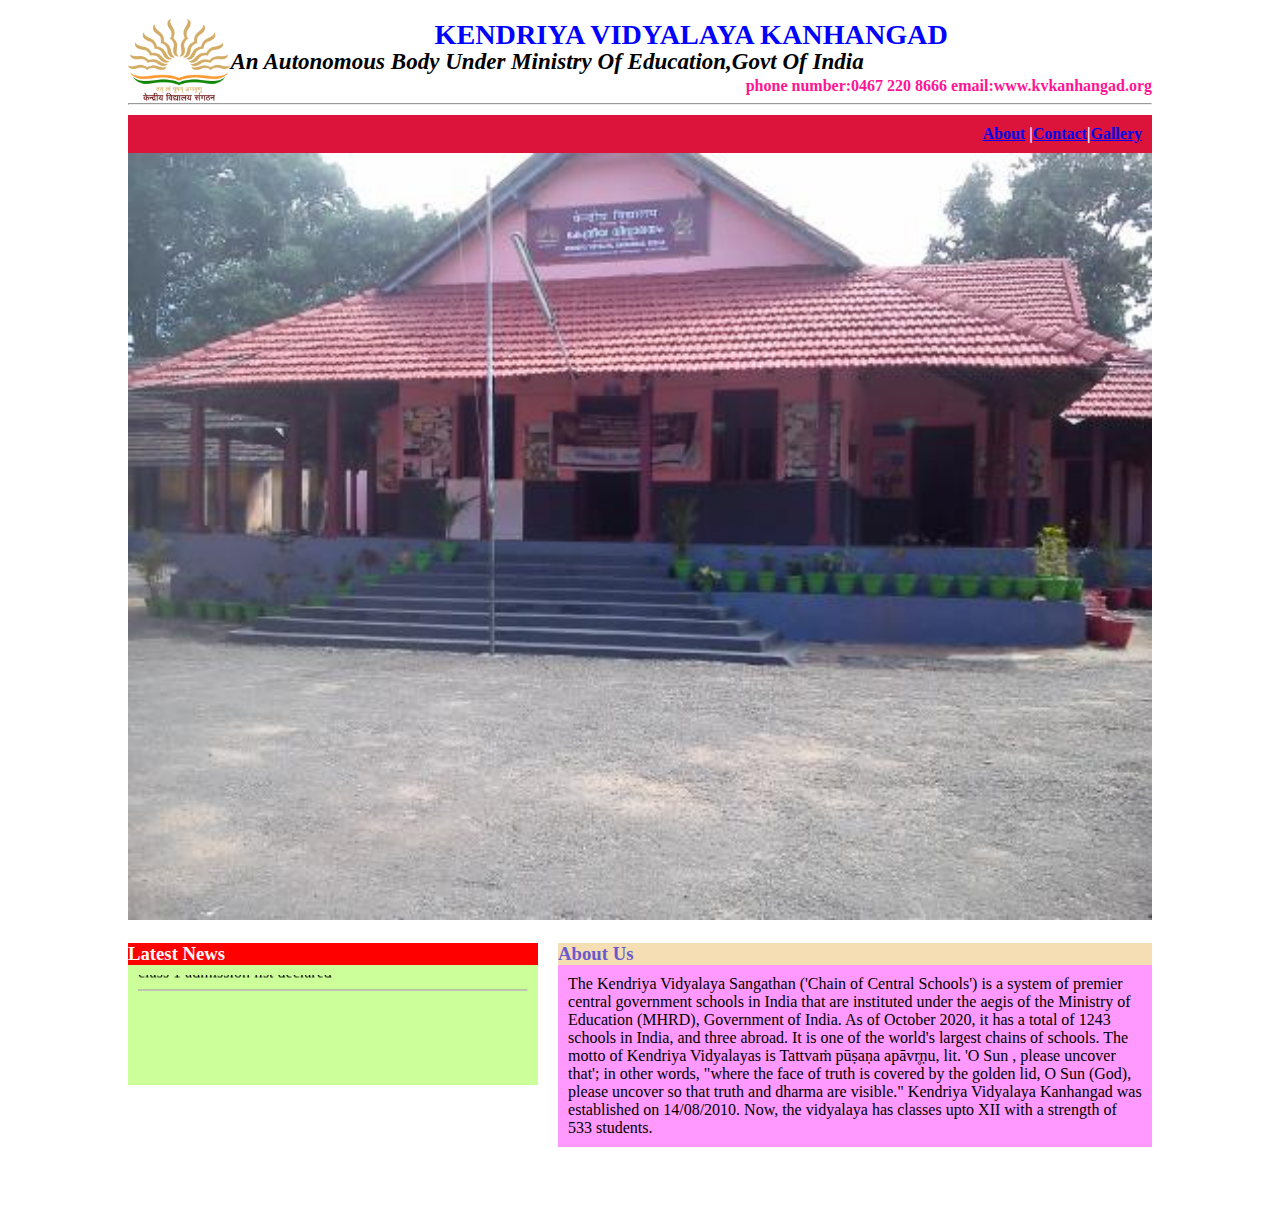
<file: index.html>
<!DOCTYPE html>
<html>
<head>
<title>KENDRIYA VIDYALAYA KANHANGAD</title>
<link rel="stylesheet" type="text/css" href="index.css"/>
</head>
<body>
<img src="logo.png" style="float:left" width="10%"/>
<h1 style="height:10px;text-align:center;color:blue;font-size:2.2vw;">KENDRIYA VIDYALAYA KANHANGAD</h1>
<h2 style="height:10px;text-align:centre;font-size:1.8vw;"><em>An Autonomous Body Under Ministry Of Education,Govt Of India</em></h2>
  <div id="contact">
  phone number:0467 220 8666   email:www.kvkanhangad.org</div>
<hr />
  <div id="main">
   <a href="about.html">About</a> |<a href="contact.html">Contact</a>|<a href="gallery.html">Gallery</a>
  </div>
  <div>
    <img id="kv" src="kv.jpg" />
  </div>
  <div>
  <div id="Latestnews">
    <h3 id="lnhead">Latest News</h3>
    <div id="marquee">
      <marquee direction="down" scrollamount="2">Last date of admission for all classes including
XI is 22/09/2020 <hr/> KV students: admission list &
admissions for Class-XI displayed <hr/> Non-KV students:Display of
admission list & admissions in class XI  on 17/09/2020 <hr/>Transfer Certificate Submission started<hr/>class 1 admission list declared<hr/>
      </marquee>
    </div>
  </div>
  <div id="Aboutus">
    <h3 id="auhead">About Us</h3>
    <div id="about">
      The Kendriya Vidyalaya Sangathan ('Chain of Central Schools') is a system of premier central government schools in India that are instituted under the aegis of the Ministry of Education (MHRD), Government of India.
      As of October 2020, it has a total of 1243 schools in India, and three abroad. It is one of the world's largest chains of schools.
      The motto of Kendriya Vidyalayas is Tattvaṁ pūṣaṇa apāvr̥ṇu, lit. 'O Sun , please uncover that'; in other words, "where the face of truth is covered by the golden lid, O Sun (God), please uncover so that truth and dharma are visible."
      Kendriya Vidyalaya Kanhangad was established on 14/08/2010. Now, the vidyalaya has classes upto XII with a strength of 533 students.
      </div>
  </div>
  </div>
</body>
</html>
</file>
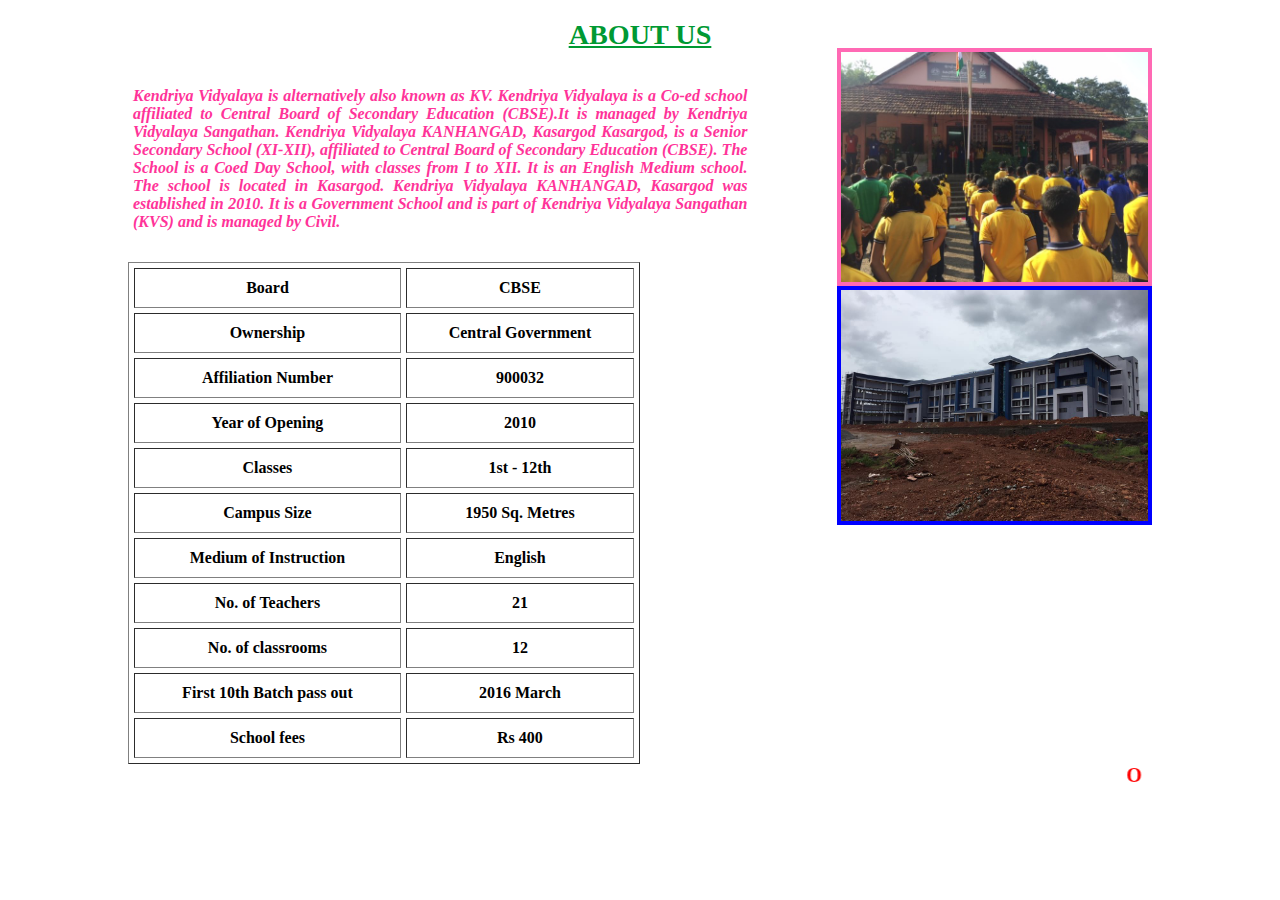
<file: about.html>
<!DOCTYPE html>
<html>
<head>
<title>ABOUT US</title>
<link rel="stylesheet" type="text/css" href="index.css"/>
</head>
<body><h1 style="height:10px;text-align:center;color:#009933;font-size:2.2vw;"><u>ABOUT US</u></h1>
  <div>
    <div><img src="kvs.jpg" style="float:right; width:30%; border:4px solid hotpink;"/><br /></div>
<div id="para"><p>Kendriya Vidyalaya is alternatively also known as KV.
Kendriya Vidyalaya is a Co-ed school affiliated to Central Board of 
Secondary Education (CBSE).It is managed by Kendriya Vidyalaya Sangathan.
Kendriya Vidyalaya KANHANGAD, Kasargod Kasargod, is a Senior Secondary School (XI-XII),
affiliated to Central Board of Secondary Education (CBSE). The School is a Coed Day School,
with classes from I to XII. It is an English Medium school. The school is located in Kasargod.
Kendriya Vidyalaya KANHANGAD, Kasargod was established in 2010. It is a Government School 
and is part of Kendriya Vidyalaya Sangathan (KVS) and is managed by Civil.</p></div>
  </div>
  <div>
    <div>
<table border="1" cellpadding="10" cellspacing="5" width="50%" height="70%" style="float:left">
<tr>
<th>Board</th>
<th>CBSE</th>
</tr>
<tr>
<th>Ownership </th>
<th> Central Government</th>
</tr>
<tr>
<th> Affiliation Number </th>
<th>900032 </th>
</tr>
  <tr>
<th>Year of Opening  </th>
<th>2010 </th>
</tr>
  <tr>
<th>Classes  </th>
<th> 1st - 12th</th>
</tr>
  <tr>
<th>Campus Size </th>
<th>1950 Sq. Metres </th>
</tr>
  <tr>
<th>Medium of Instruction </th>
<th>English</th>
</tr>
  <tr>
<th> No. of Teachers </th>
<th>21</th>
</tr>
  <tr>
<th>No. of classrooms  </th>
<th> 12 </th>
</tr>
  <tr>
<th> First 10th Batch pass out </th>
<th> 2016 March</th>
</tr>
  <tr>
<th>School fees  </th>
<th> Rs 400</th>
</tr>
 </table>
    </div>
    <div>
      <img src="new.jpg" style="float:right; width:30%; height:50%; border:4px solid blue;"/>
      <div id="new">
      <marquee direction="left" scrollamount="2">OUR NEW BUILDING AT GURUVANAM - WORK IN PROGRESS.</marquee>
        </div>
    </div>
  </div>


  </body>
</html>
</file>
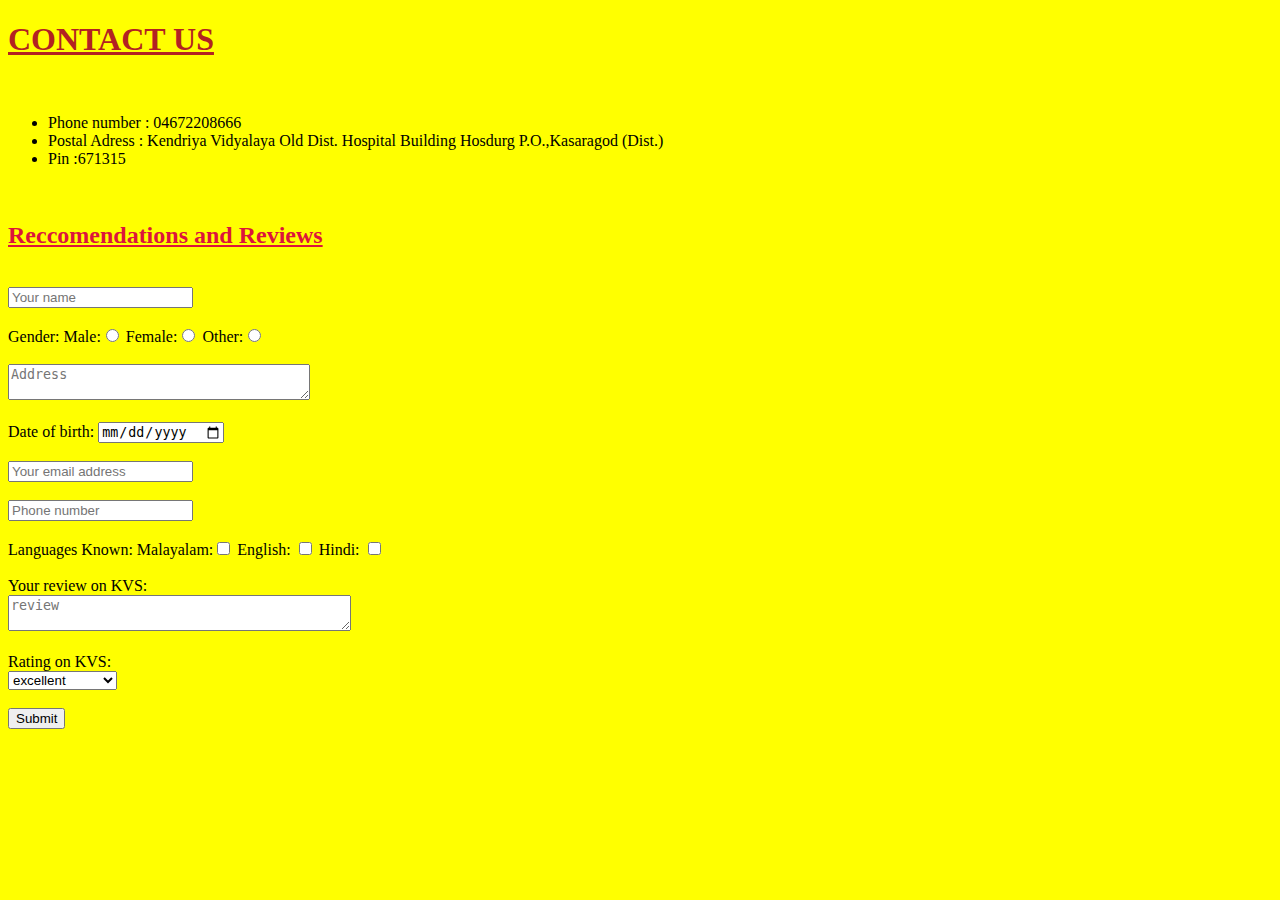
<file: contact.html>
<!DOCTYPE html>
<html>
<head>
<title>Form</title>
</head>
<body style="background-color:#FFFF00"><h1 style="color:#B22222;"><u>CONTACT US</u></h1><br />
 <div id="info">
   <ul>
   <li>Phone number : 04672208666</li>
   <li>Postal Adress : Kendriya Vidyalaya Old Dist. Hospital Building Hosdurg P.O.,Kasaragod (Dist.) </li>
   <li>Pin :671315</li>
   </ul><br />
  </div>
  <div width="50%">
    <h2 style="color:#DC143C;"><u> Reccomendations and Reviews</u></h2><br />
<form action="success.html">
<input type="text" placeholder="Your name" required /><br /><br />
Gender:
Male:<input type="radio" value="male" name="gender"/>
Female:<input type="radio" value="female" name="gender"/>
Other:<input type="radio" value="other" name="gender"/><br /><br />
<textarea row="30" cols="35" placeholder="Address"></textarea><br /><br />
Date of birth:
<input type="date" min="01-01-2001" /><br /><br />
<input type="email" placeholder="Your email address" required /><br /><br />
<input type="text" placeholder="Phone number" maxlength="10" required/><br /><br />
Languages Known: Malayalam:<input type="checkbox" value="mal" />
 English: <input type="checkbox" value="eng" />
 Hindi: <input type="checkbox" value="hindi" />
  <br /><br />
Your review on KVS:<br /><textarea row="35" cols="40" placeholder="review" required></textarea><br /><br />
Rating on KVS:<br />
 <select required>
 <option> excellent</option>
  <option>good</option>
  <option>average</option>
  <option>below average</option>
  </select><br /><br />
<input type="submit" placeholder="submit" />
  </div>
</form>
</body>
</html>
</file>
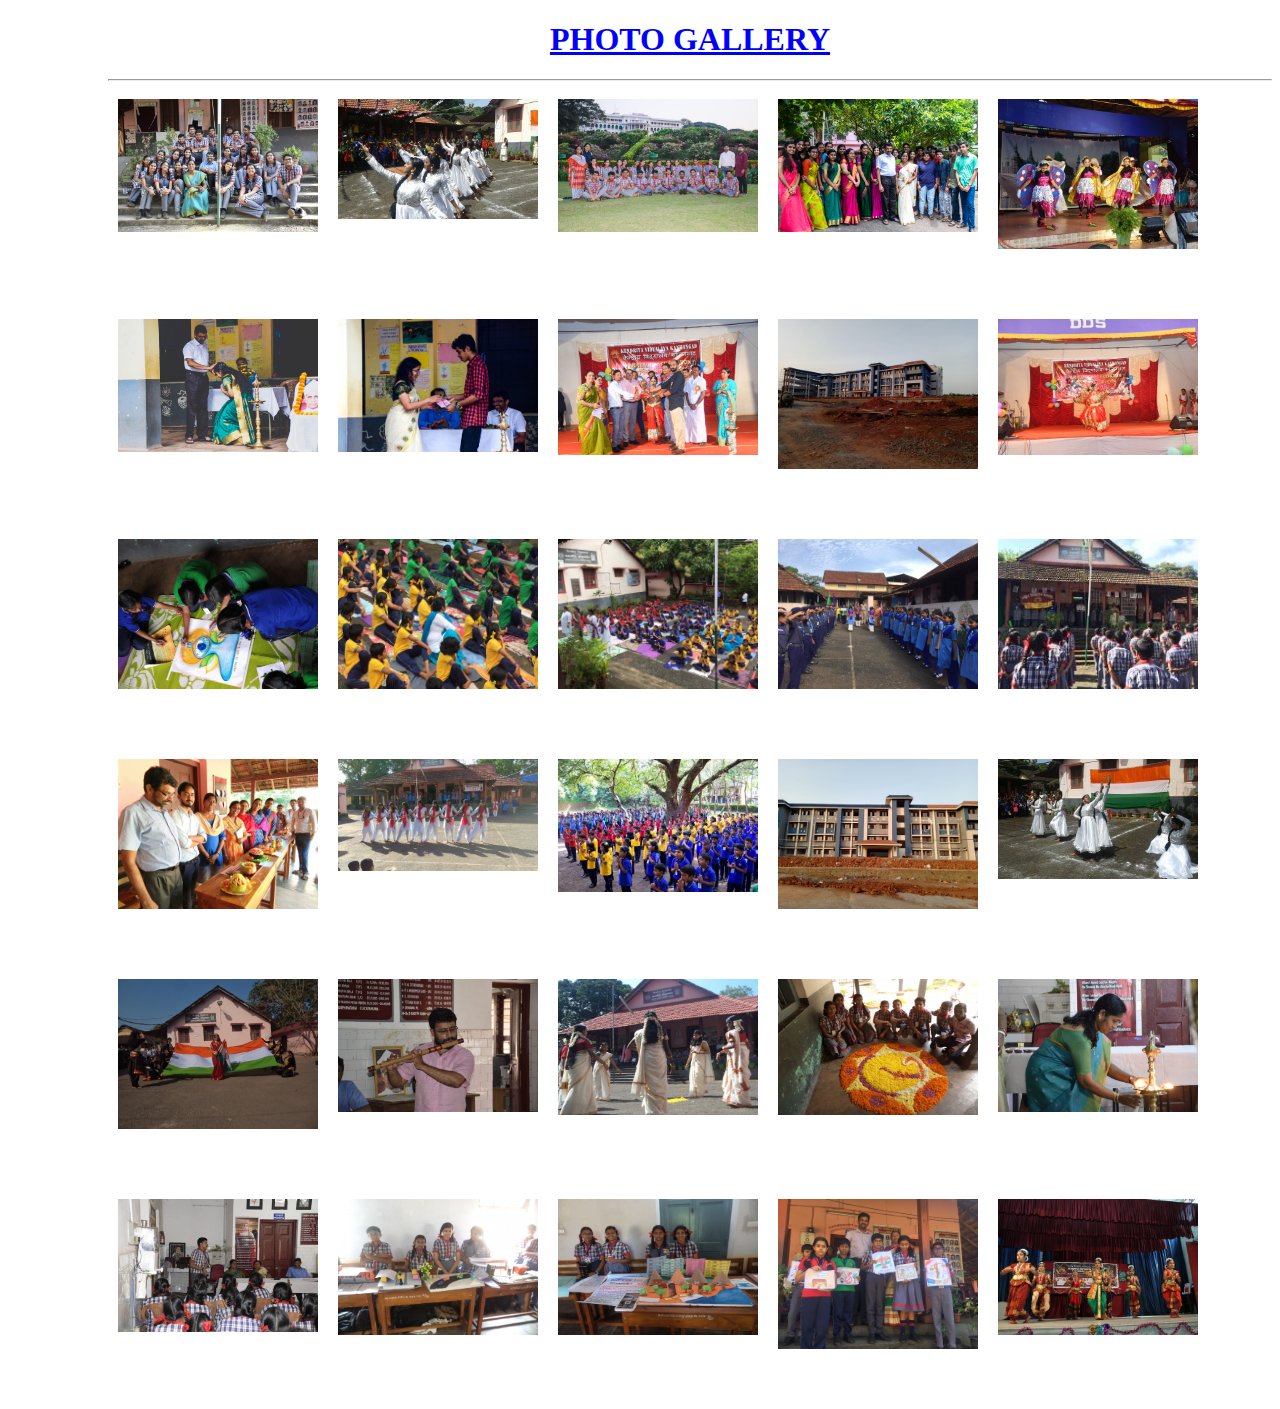
<file: gallery.html>
<!DOCTYPE html>
<html>
<head>
<title>gallery</title>
<link rel="stylesheet" type="text/css" href="gallery.css"/>
</head>
<main><body>
  <h1 style="height:10px;text-align:center;color:blue;"><u>PHOTO GALLERY</u></h1><br />
  <hr />
  <div class="box"><img src="image1.jpg"></div>
  <div class="box"><img src="image26.jpg"></div>
  <div class="box"><img src="image2.jpg"></div>
  <div class="box"><img src="image3.jpg"></div>
  <div class="box"><img src="image4.jpg"></div>
  <div class="box"><img src="image5.jpg"></div>
  <div class="box"><img src="image28.jpg"></div>
  <div class="box"><img src="image6.jpg"></div>
  <div class="box"><img src="image24.jpg"></div>
  <div class="box"><img src="image7.jpg"></div>
  <div class="box"><img src="image8.jpg"></div>
  <div class="box"><img src="image9.jpg"></div>
  <div class="box"><img src="image10.jpg"></div>
  <div class="box"><img src="image11.jpg"></div>
  <div class="box"><img src="image12.jpg"></div>
  <div class="box"><img src="image32.jpg"></div>
  <div class="box"><img src="image15.jpg"></div>
  <div class="box"><img src="image31.jpg"></div>
  <div class="box"><img src="image25.jpg"></div>
  <div class="box"><img src="image27.jpg"></div>
  <div class="box"><img src="image18.jpg"></div>
  <div class="box"><img src="image13.jpg"></div>
  <div class="box"><img src="image19.jpg"></div>
  <div class="box"><img src="image22.jpg"></div>
  <div class="box"><img src="image14.jpg"></div>
  <div class="box"><img src="image16.jpg"></div>
  <div class="box"><img src="image20.jpg"></div>
  <div class="box"><img src="image21.jpg"></div>
  <div class="box"><img src="image23.jpg"></div>
  <div class="box"><img src="image17.jpg"></div>
  
  </body></main>
</html>
</file>
<file: index.css>
body{
width:80%;
margin:auto;
}

#contact{
text-align:right;
  color:deeppink;
  font-weight:bold;
}

#main{
  text-align:right;
background-color:crimson;
margin-top:10px;
padding:10px;
  color:white;
  font-weight:bold;
}

#kv{
width:100%
}

#Latestnews{
  width:40%;
  height:10px;
 float:left;
}

#lnhead{
background-color:red;
color:snow;
  margin-bottom:0px;
}

#Aboutus{
width:58%;
height:10px;
float:right;
}
#auhead{
background-color:wheat;
color:slateblue;
   margin-bottom:0px;
}

#marquee{
background-color:#CCFF99;
  color:black;
  padding:10px;
  height:100px;
}
#about{
  background-color:#ff99ff;
  color:black;
  padding:10px;
  height:100px
  text-align:justify;
}

#para{
  text-align:justify;
  font-style:italic;
  font-weight:bold;
  color:#ff3399;
  padding:5px;
 width:60%;
}
#new{
  color:red;
  padding:10px;
  height:100px;
   margin-top:10px;
  font-weight:bold;
  font-size:20px;
}
#info{
float:left;
  width:40%;
}
</file>
<file: gallery.css>
main{
margin-left:100px;
}
.box{
display:block;
float:left;
height:200px;
width:200px;
padding:10px;
}

img{
width:100%
}

img:hover{
transform:scale(2,2);
transition:.3s;  
}
</file>
